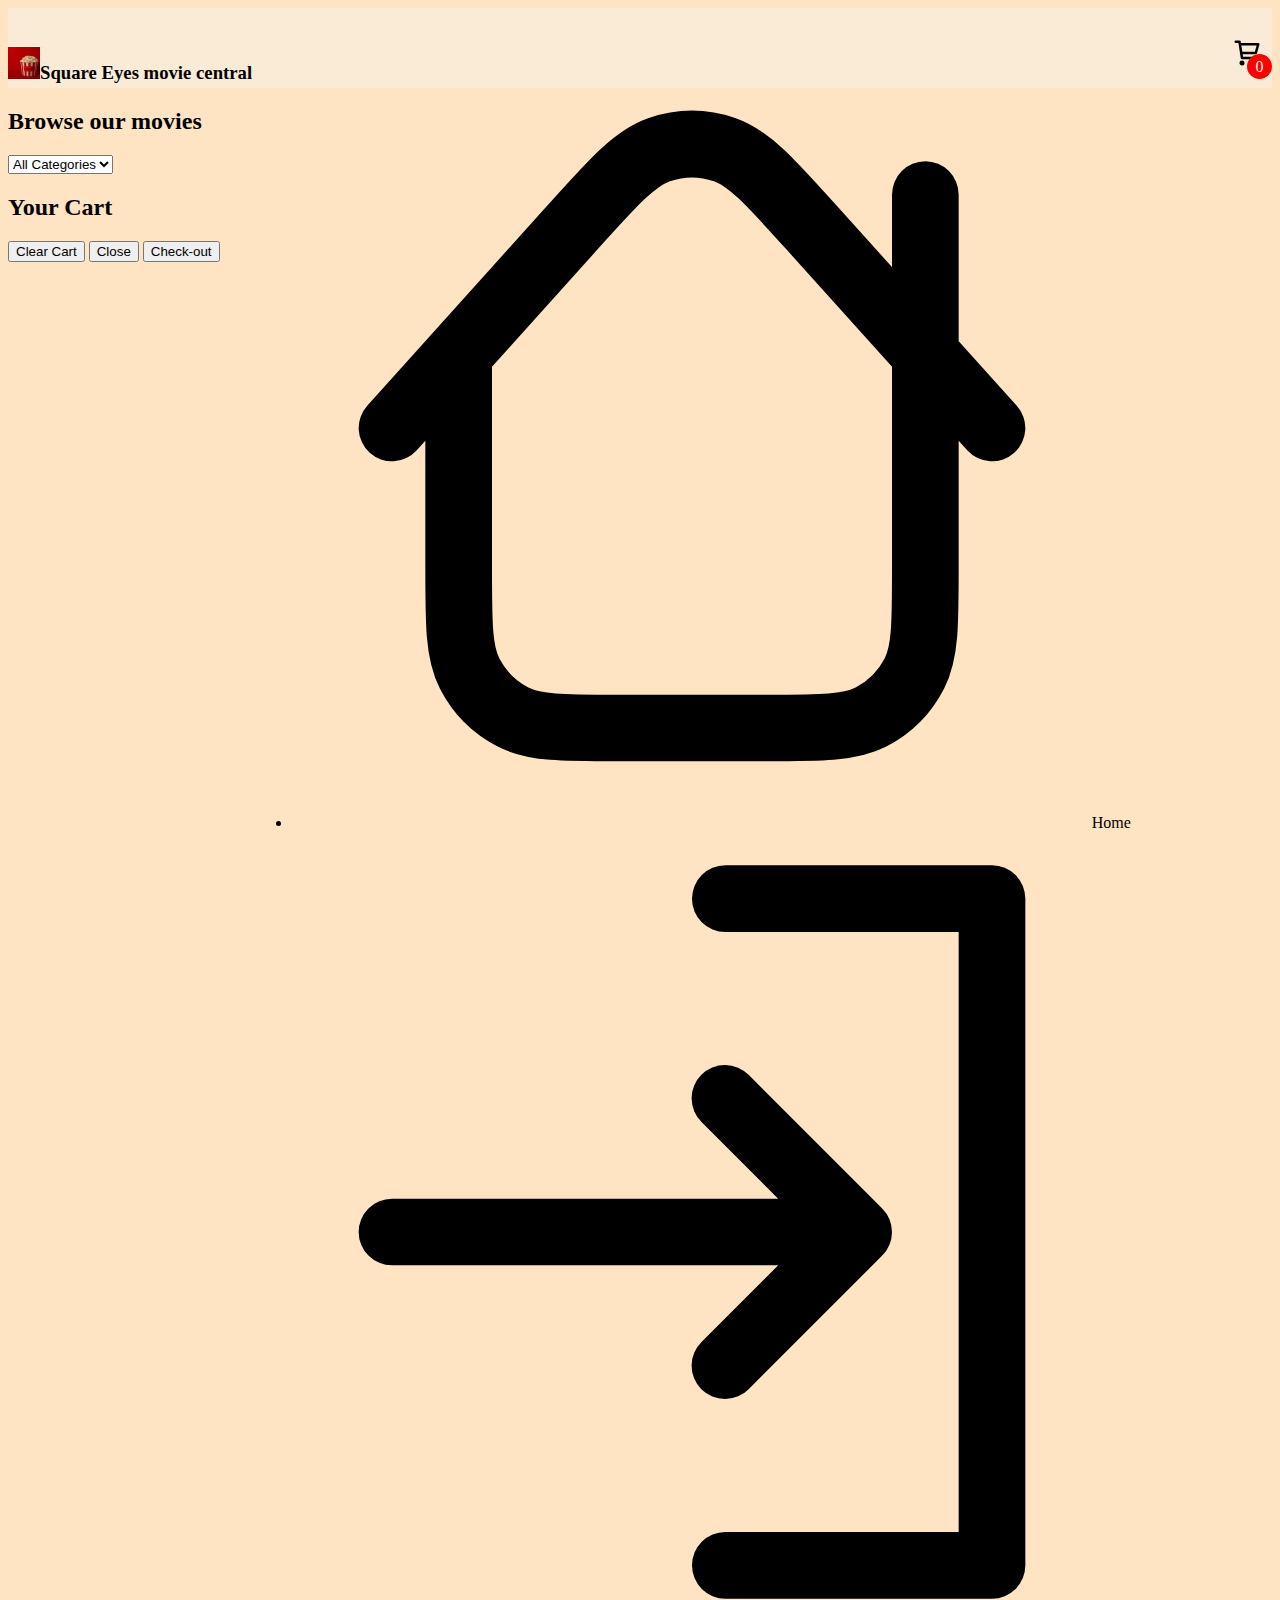
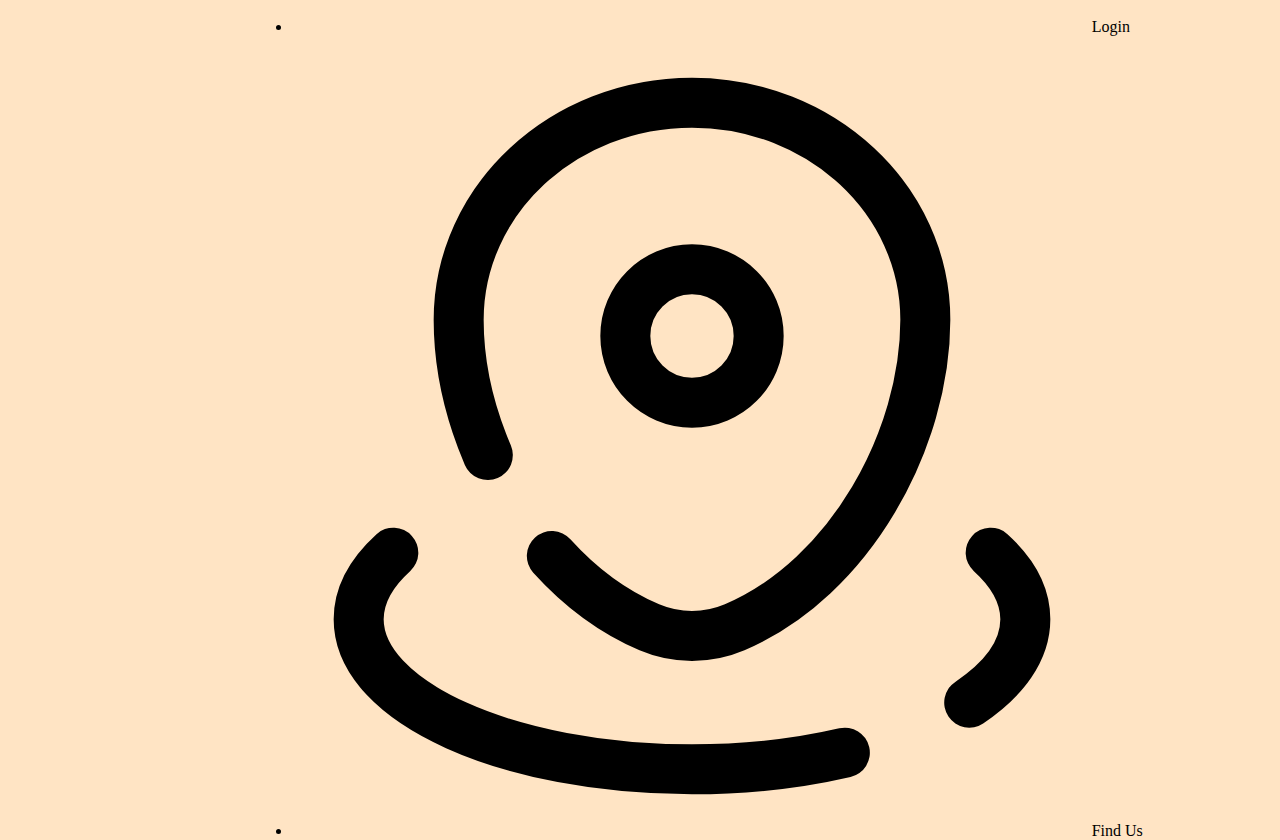
<file: index.html>
<!DOCTYPE html>
<html lang="en">
<head>
    <meta charset="UTF-8">
    <meta name="viewport" content="width=device-width, initial-scale=1.0">
    <link rel="stylesheet" href="./css/style.css">
    <link rel="apple-touch-icon" sizes="180x180" href="/assets/favicon_io (3)/apple-touch-icon.png">
    <link rel="icon" type="image/png" sizes="32x32" href="/assets/favicon_io (3)/favicon-32x32.png">
    <link rel="icon" type="image/png" sizes="16x16" href="/assets/favicon_io (3)/favicon-16x16.png">
    <script src="./js/index.js" type="module"></script>
    <script src="./js/filter.js" type="module"></script>
    <title>CA JavaScript</title>
</head>
<body>
    <header>
        <h3><img src="/assets/favicon_io (3)/favicon-32x32.png" alt="">Square Eyes movie central</h3>
        <div class="list">
            <li><span><img src="/assets/house-chimney-blank-svgrepo-com.svg" alt=""></span>Home</li>
            <li><span><img src="/assets/login-bracket-svgrepo-com.svg" alt=""></span>Login</li>
            <li><span><img src="/assets/map-point-wave-svgrepo-com.svg" alt=""></span>Find Us</li>
        </div>
        <div class="movies">
        </div>
        <div class="cart-icon">
            <img src="assets/cart-shopping-svgrepo-com.svg" alt="shopping-cart">
            <span>0</span>
        </div>
     </header>
    <main>
        <div class="filterContainer">
            <h2>Browse our movies</h2>
        <select id="categoryFilter">
            <option value="all">All Categories</option>
            <option value="action">Action</option>
            <option value="horror">Horror</option>
            <option value="kids">Kids</option>
           <option value="comedy">Comedy</option>
        </select>
        </div>
        <div id="container"></div>
        <div id="cart" class="hidden">
    <h2>Your Cart</h2>
    <div id="cart-items"></div>
    <p id="cart-total"></p>
    <button id="clear-cart">Clear Cart</button>
    <button id="close-cart">Close</button>
    <button class="check-out">Check-out</button>
  </div>
    </main>
</body>
<footer>
    <li></li>
</footer>
</html>
</file>
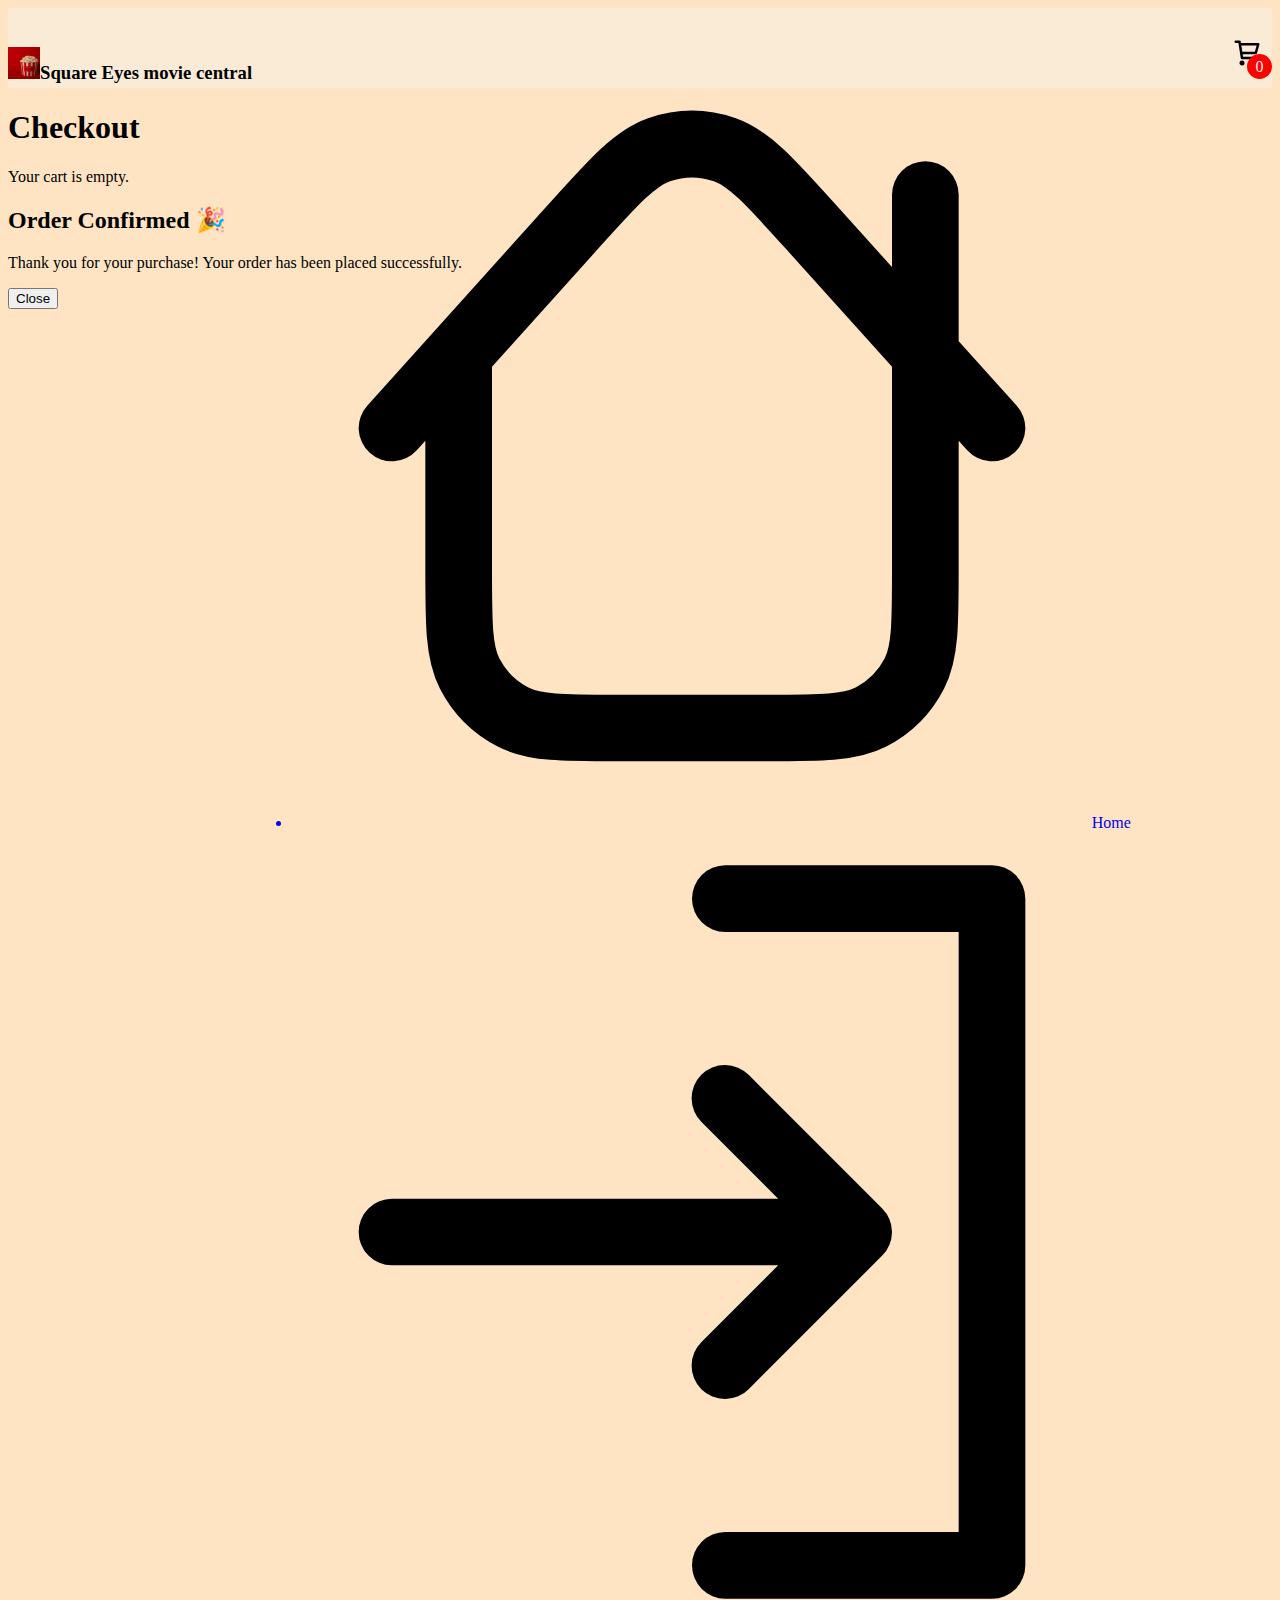
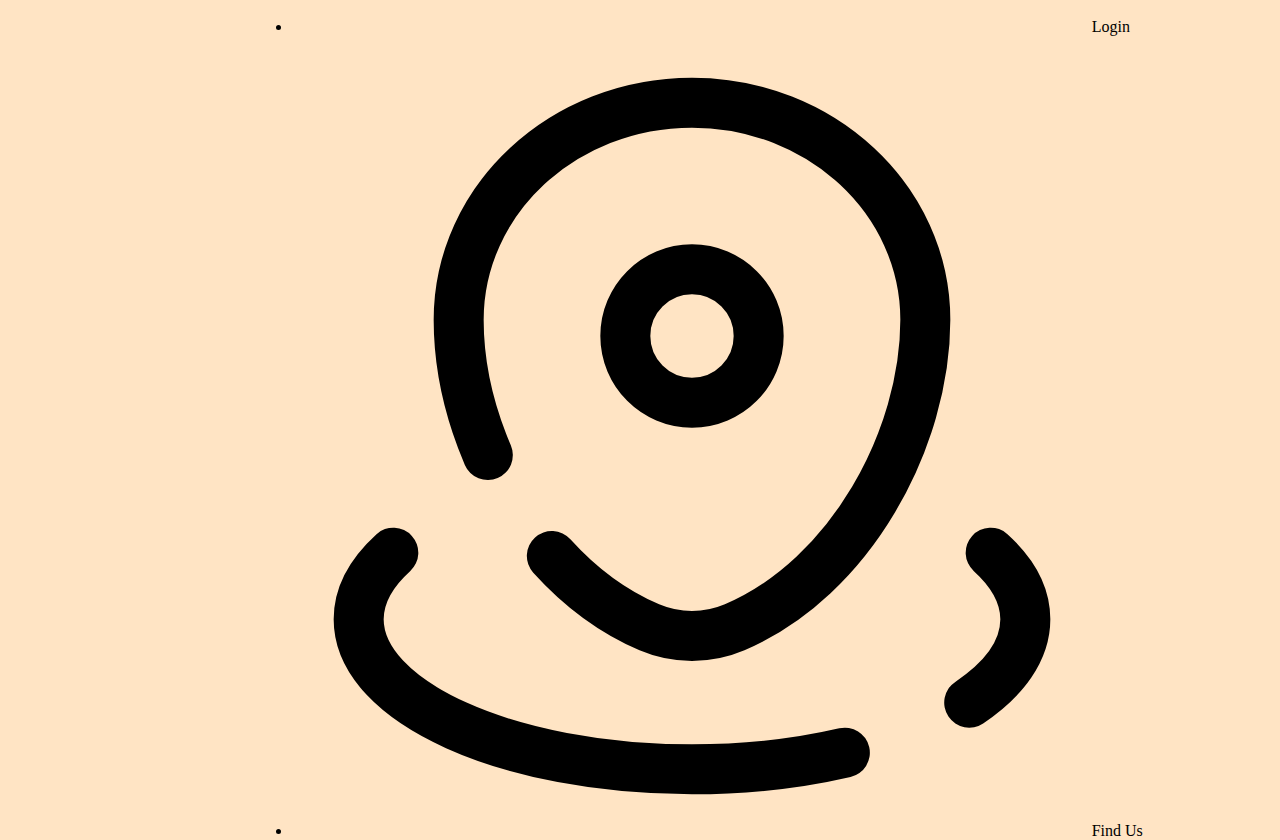
<file: checkout.html>
<!DOCTYPE html>
<html lang="en">
    <head>
      <meta charset="UTF-8">
      <meta name="viewport" content="width=device-width, initial-scale=1.0">
      <link rel="stylesheet" href="css/style.css">
      <link rel="apple-touch-icon" sizes="180x180" href="assets/favicon_io (3)/apple-touch-icon.png">
      <link rel="icon" type="image/png" sizes="32x32" href="assets/favicon_io (3)/favicon-32x32.png">
      <link rel="icon" type="image/png" sizes="16x16" href="assets/favicon_io (3)/favicon-16x16.png">
      <script src="checkout.js" type="module"></script>
      <title>Proceed to check out your items</title>
    </head>
    <body>
        <header>
            <h3><img src="assets/favicon_io (3)/favicon-32x32.png" alt="">Square Eyes movie central</h3>
            <div class="list">
                <a href="index.html"><li><span><img src="assets/house-chimney-blank-svgrepo-com.svg" alt=""></span>Home</li></a>
                <li><span><img src="assets/login-bracket-svgrepo-com.svg" alt=""></span>Login</li>
                <li><span><img src="assets/map-point-wave-svgrepo-com.svg" alt=""></span>Find Us</li>
            </div>
            <div class="movies"></div>
            <div class="cart-icon">
                <img src="assets/cart-shopping-svgrepo-com.svg" alt="shopping-cart">
                <span>0</span>
            </div>
        </header>
     <main>
      <h1>Checkout</h1>
      <div id="checkout-container">
        <form action="" method="get" class="checkoutForm">
        <div class="personalInfo">
          <h2>Billing Address</h2>

          <label for="name">Full Name</label>
          <input type="text" id="name">

          <label for="email">Email</label>
          <input type="email" id="email">

          <label for="address">Address</label>
          <input type="text" id="address">

          <label for="city">City</label>
          <input type="text" id="city">

          <label for="country">Country</label>
          <input type="text" id="country">

          <label for="cardName">Name On Card</label>
          <input type="text" id="cardName">

          <button id="check-out" type="button">Proceed to Checkout</button>
        </div>
      </form>
  </div>
  <div id="orderModal" class="modal hidden">
    <div class="modal-content">
      <h2>Order Confirmed 🎉</h2>
      <p>Thank you for your purchase! Your order has been placed successfully.</p>
      <button id="closeModal">Close</button>
    </div>
  </div>
  </main>
</body>
</html>
</file>
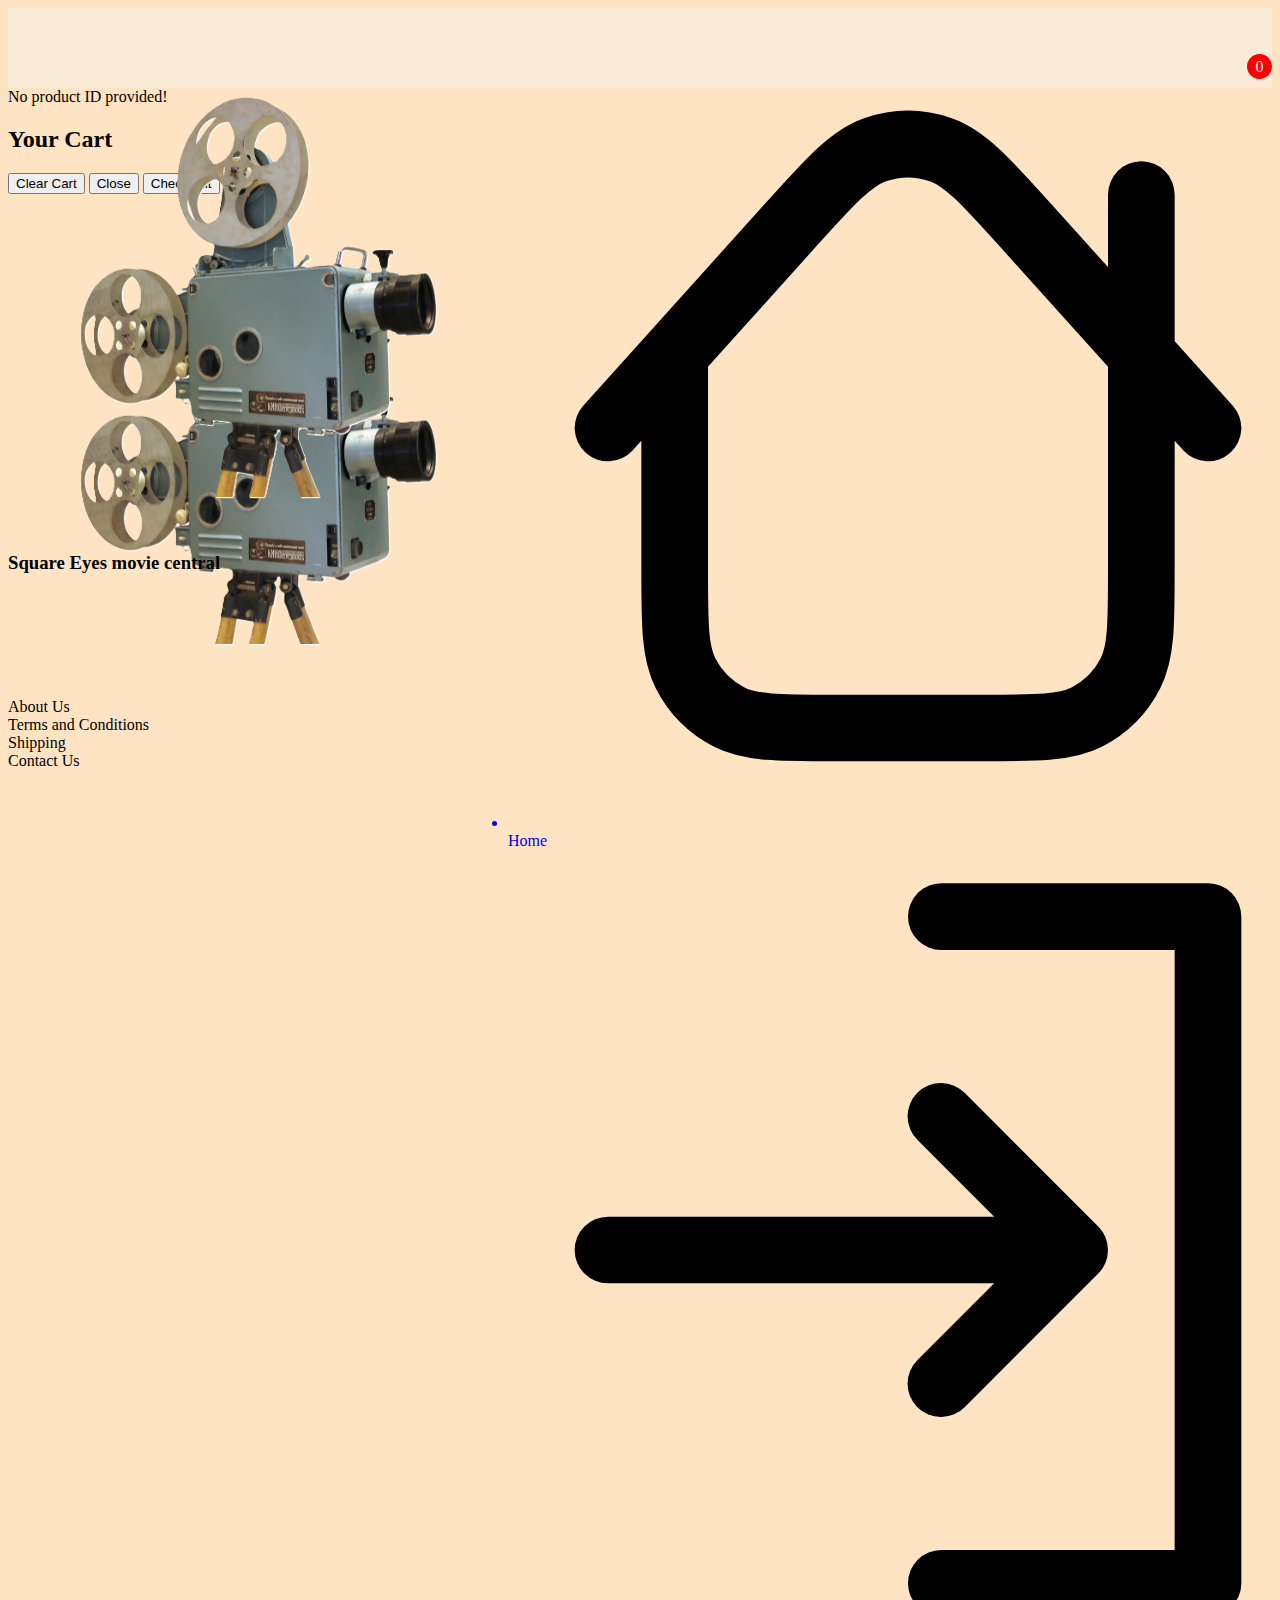
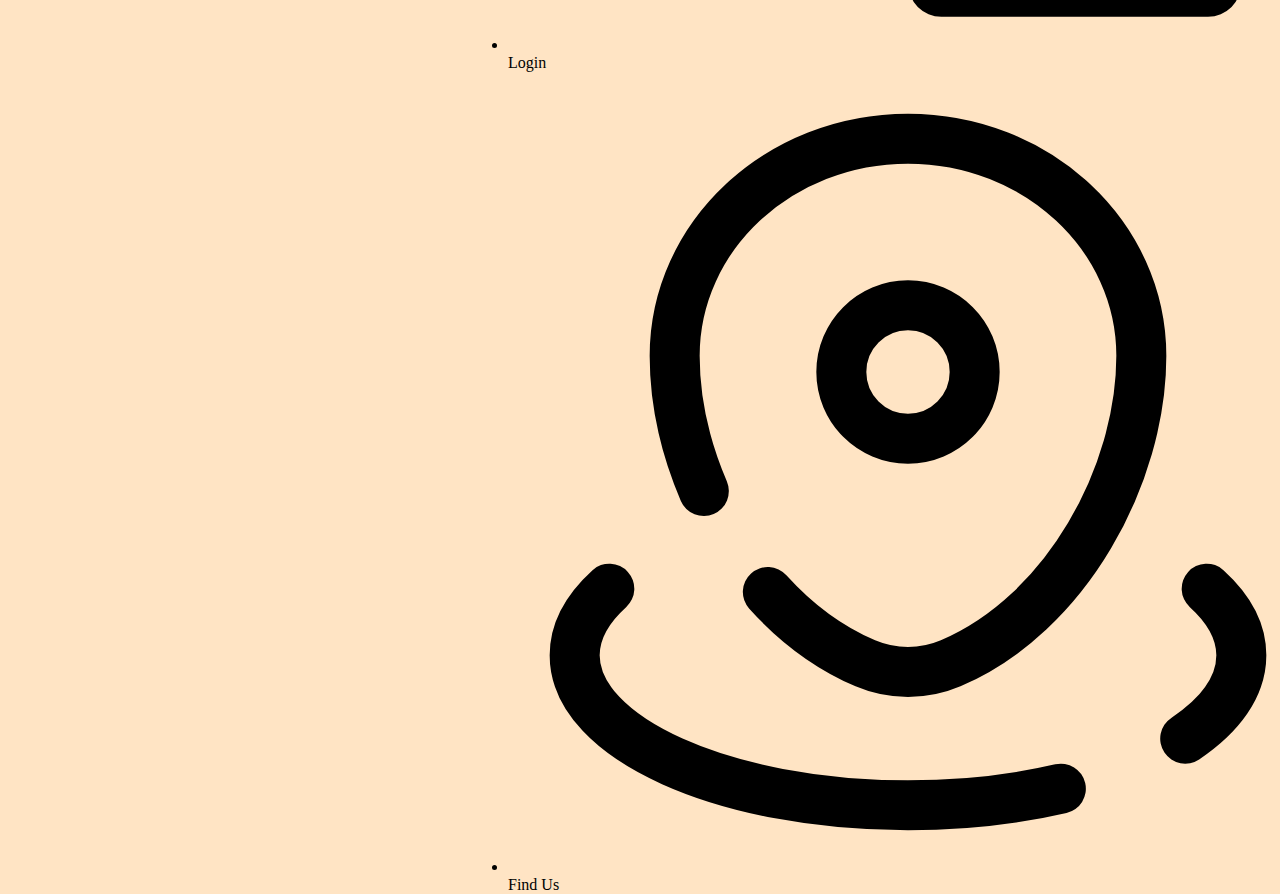
<file: product.html>
<!DOCTYPE html>
<html lang="en">
<head>
    <meta charset="UTF-8">
    <meta name="viewport" content="width=device-width, initial-scale=1.0">
    <link rel="stylesheet" href="./css/style.css">
    <link rel="apple-touch-icon" sizes="180x180" href="assets/favicon_io (3)/apple-touch-icon.png">
    <link rel="icon" type="image/png" sizes="32x32" href="assets/favicon_io (3)/favicon-32x32.png">
    <link rel="icon" type="image/png" sizes="16x16" href="assets/favicon_io (3)/favicon-16x16.png">
    <script src="product.js" type="module"></script>
    <script src="./js/cart.js" type="module"></script>
    <title>Document</title>
</head>
<body>
    <header>
        <h3><img src="assets/logo.png" class="logo">Square Eyes movie central</h3>
        <div class="list">
            <a href="index.html"><li><span><img src="assets/house-chimney-blank-svgrepo-com.svg" alt=""></span>Home</li></a>
            <li><span><img src="assets/login-bracket-svgrepo-com.svg" alt=""></span>Login</li>
            <li><span><img src="assets/map-point-wave-svgrepo-com.svg" alt=""></span>Find Us</li>
        </div>
        <div class="movies">
        </div>
        <div class="cart-icon">
            <img src="assets/cart-shopping-svgrepo-com.svg" alt="shopping-cart">
            <span>0</span>
        </div>
     </header>
    <div id="container" class="product-container"></div>
    <div id="cart" class="hidden">
    <h2>Your Cart</h2>
    <div id="cart-items"></div>
    <p id="cart-total"></p>
    <button id="clear-cart">Clear Cart</button>
    <button id="close-cart">Close</button>
    <button id="check-out">Check-out</button>
  </div>
</body>
<footer>
    <div class="footer">
    <img src="assets/logo.png" class="logo" alt="">
    <li>About Us</li>
    <li>Terms and Conditions</li>
    <li>Shipping</li>
    <li>Contact Us</li>
    </div>
</footer>
</html>
</file>
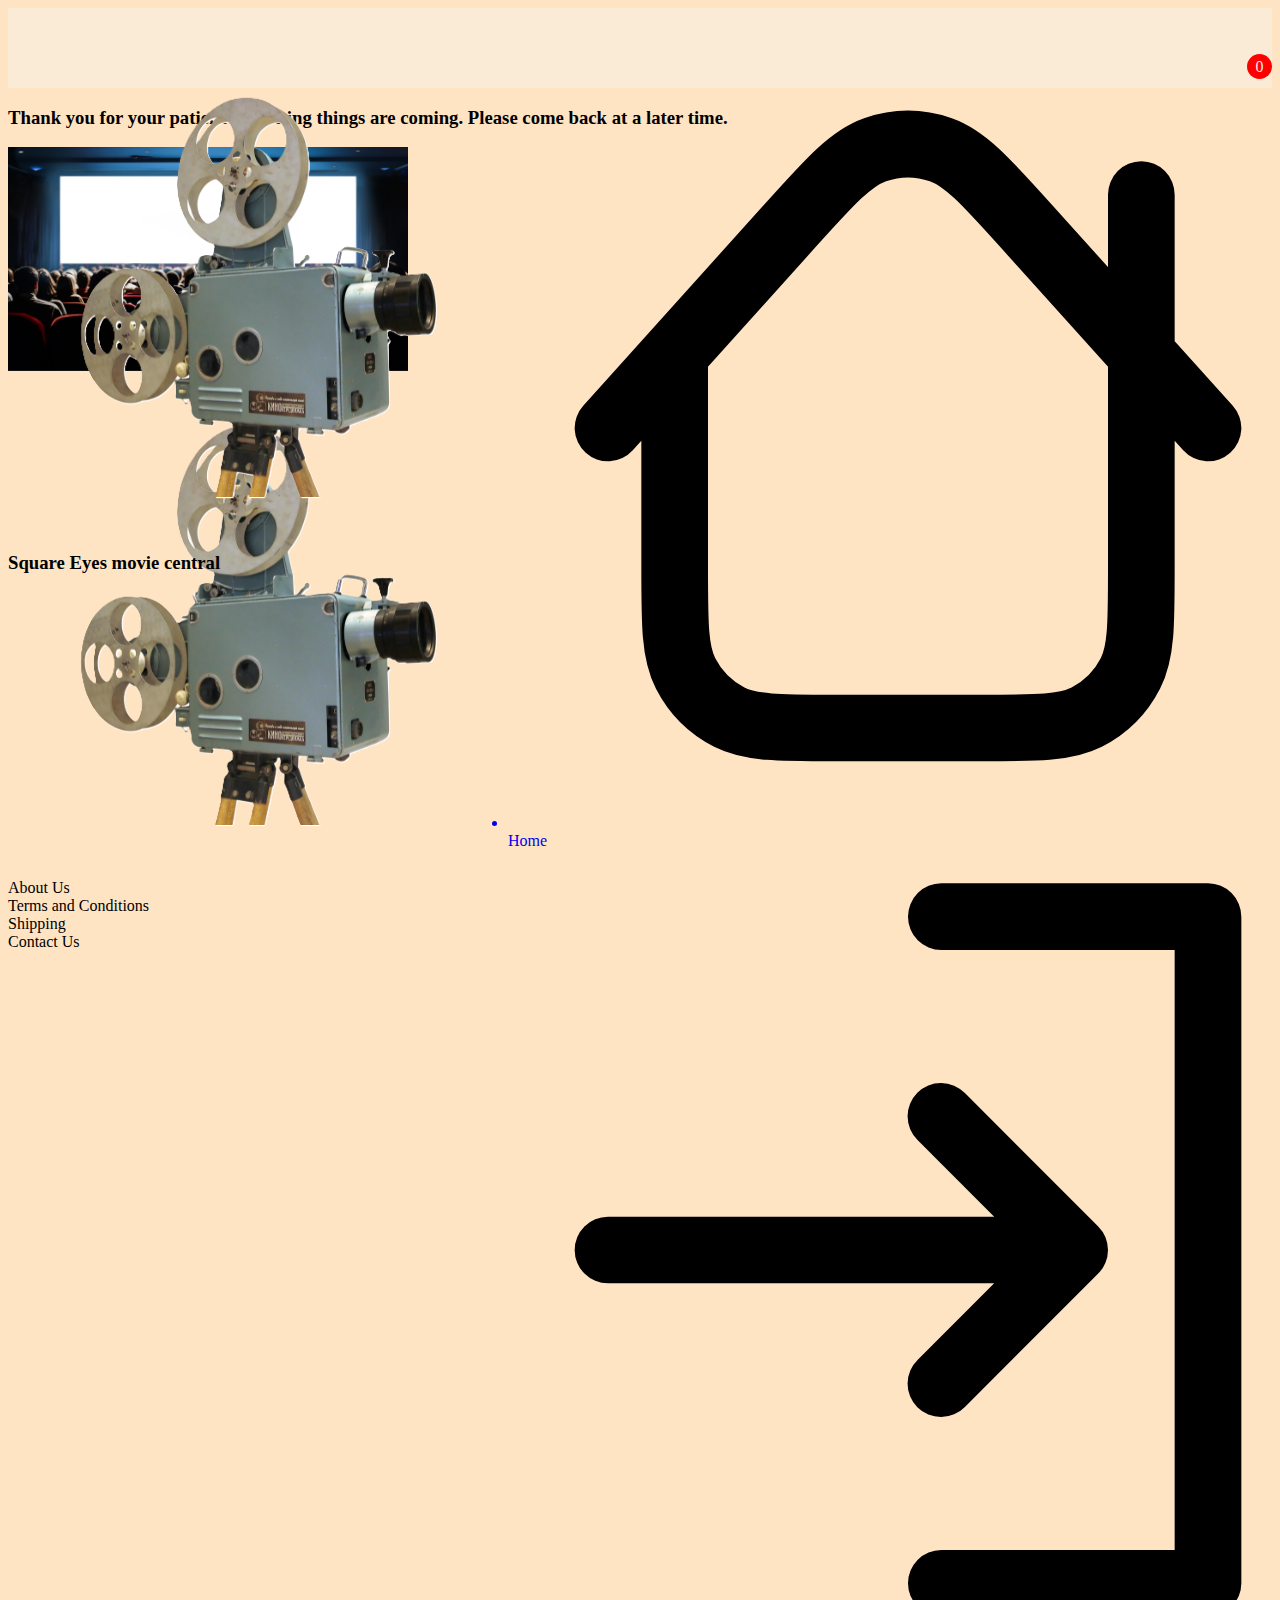
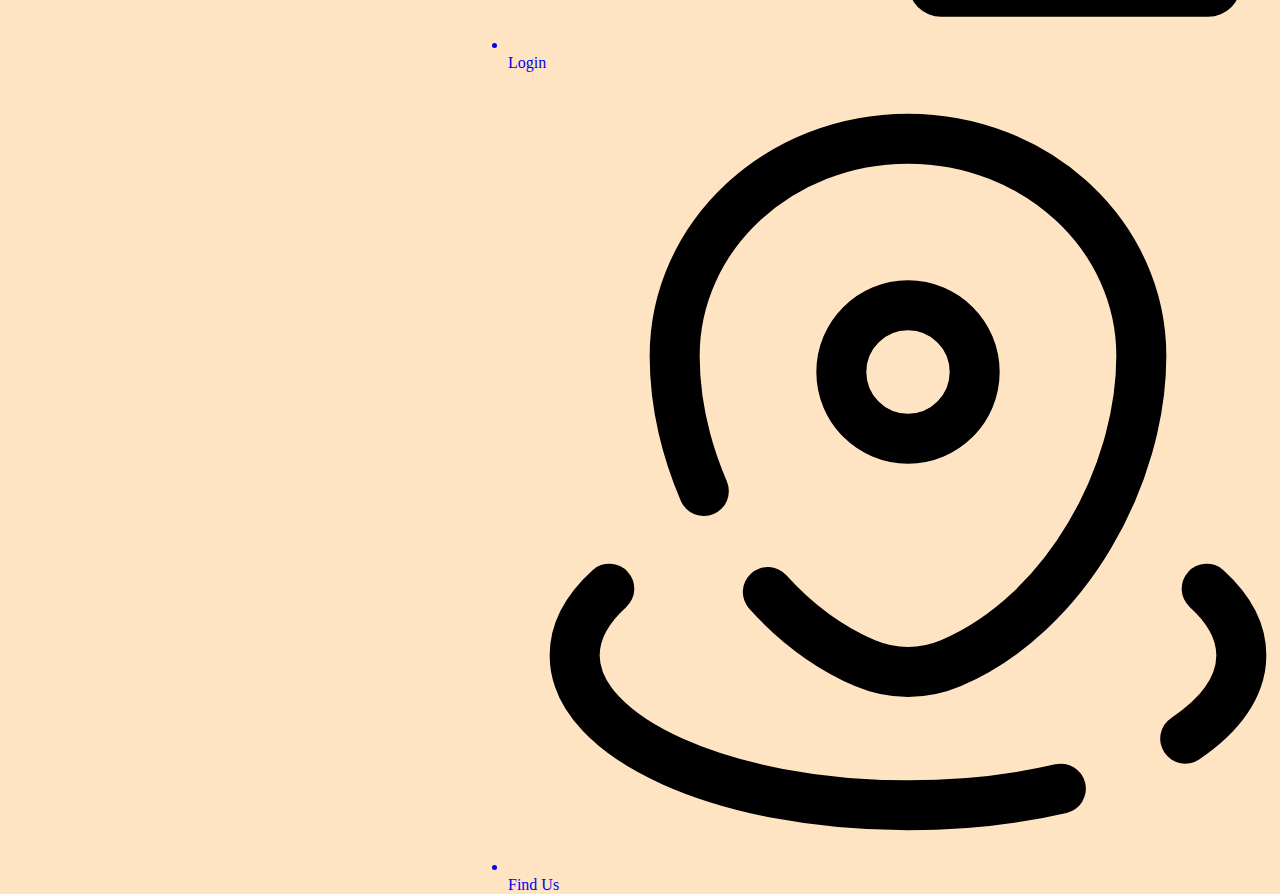
<file: temporary.html>
<!DOCTYPE html>
<html lang="en">
<head>
    <meta charset="UTF-8">
    <meta name="viewport" content="width=device-width, initial-scale=1.0">
    <link rel="stylesheet" href="./css/style.css">
    <link rel="apple-touch-icon" sizes="180x180" href="assets/favicon_io (3)/apple-touch-icon.png">
    <link rel="icon" type="image/png" sizes="32x32" href="assets/favicon_io (3)/favicon-32x32.png">
    <link rel="icon" type="image/png" sizes="16x16" href="assets/favicon_io (3)/favicon-16x16.png">
    <title>Document</title>
</head>
<body>
    <header>
        <h3><img src="assets/logo.png" class="logo" alt="Old moviereel on a tripod">Square Eyes movie central</h3>
        <div class="list">
            <a href="index.html"><li><span><img src="assets/house-chimney-blank-svgrepo-com.svg" alt="simple ikon of a house"></span>Home</li></a>
            <a href="temporary.html"><li><span><img src="assets/login-bracket-svgrepo-com.svg" alt="simple icon of a "></span>Login</li></a>
            <a href="temporary.html"><li><span><img src="assets/map-point-wave-svgrepo-com.svg" alt=""></span>Find Us</li></a>
        </div>
        <div class="movies"></div>
        <div class="cart-icon">
            <img src="assets/cart-shopping-svgrepo-com.svg" alt="shopping-cart">
            <span>0</span>
        </div>
     </header>
     <div>
     <h3 class="temporary-text">Thank you for your patience. Exciting things are coming. Please come back at a later time.</h3>
     </div>
     <div class="temporary-image"><img src="assets/1.png" alt=""></div>

    
</body>
<footer>
    <div class="footer">
    <img src="assets/logo.png" class="logo" alt="">
    <li>About Us</li>
    <li>Terms and Conditions</li>
    <li>Shipping</li>
    <li>Contact Us</li>
    </div>
</footer>
</html>
</file>
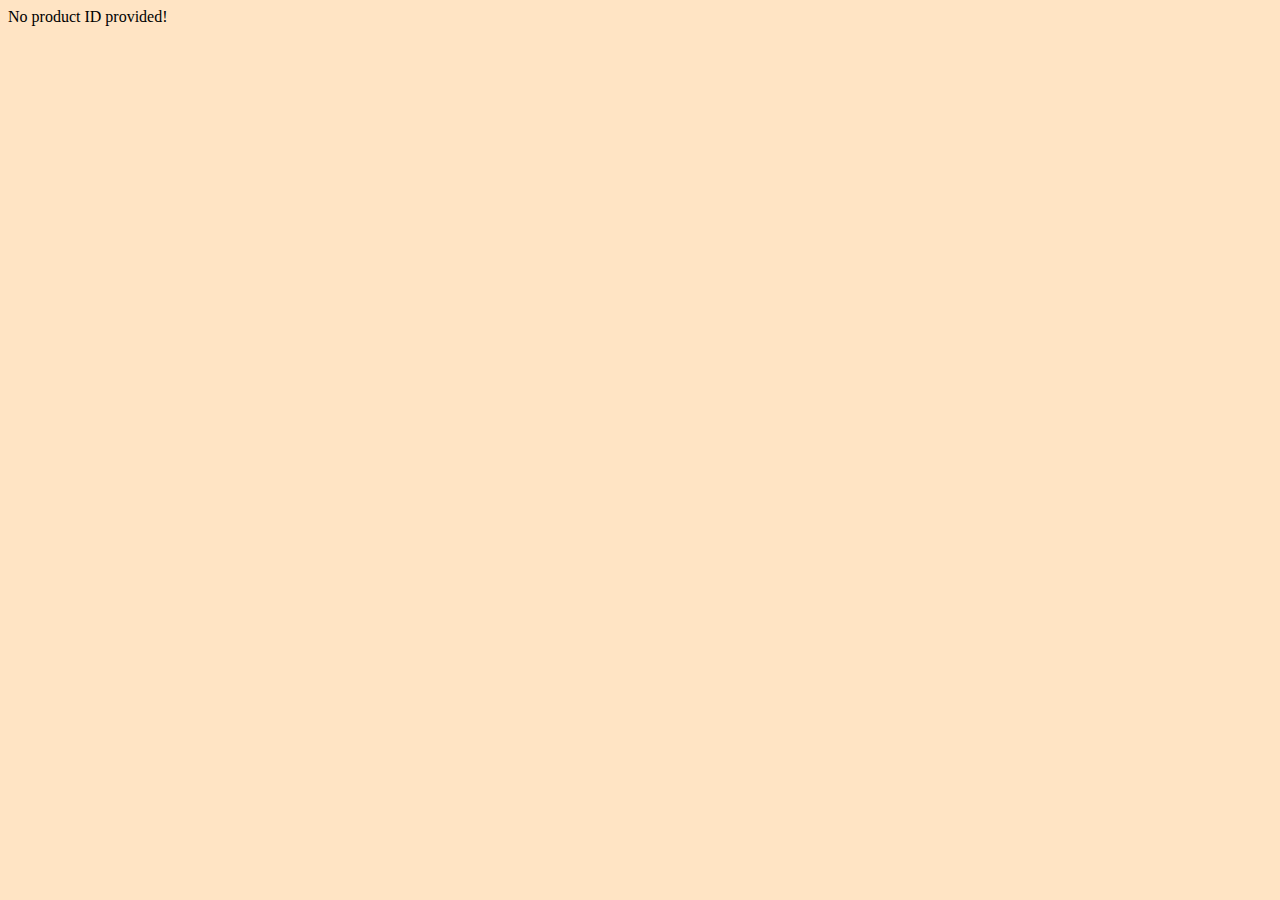
<file: product/product.html>
<!DOCTYPE html>
<html lang="en">
<head>
    <meta charset="UTF-8">
    <meta name="viewport" content="width=device-width, initial-scale=1.0">
    <link rel="stylesheet" href="../css/style.css">
    <script src="./product.js" type="module"></script>
    <title>Document</title>
</head>
<body>
    <div id="container" class="product-container"></div>
</body>
</html>
</file>
<file: css/style.css>
header {
    background-color: antiquewhite;
    display: flex;
    justify-content: space-between;
    padding: 20px 0;
    position: relative; 
    width: 100%;
    height: 40px;
}

header .cart-icon span{
    display: flex;
    width: 25px;
    height: 25px;
    background-color: red;
    justify-content: center;
    align-items: center;
    color: #eee;
    border-radius: 50%;
    position: absolute;
    top: 45%;
    right: -10px;
    margin: 10px;
}

.cart-icon img {
    width: 30px;
    padding: 10px;
}

body {
    background-color: bisque;
}

ul {
    display: flex;
    flex-direction: row;
    justify-content: space-between;
    list-style: none;
   
}

.container {
    max-width: 1200px;
    margin: 0 auto;
    padding: 20px;
    display: grid;
    grid-template-columns: repeat(auto-fill, minmax(250px, 1fr));
    gap: 20px;
}

.card {
    background: white;
    border-radius: 8px;
    transition: transform 0.3s ease-in-out;
}

.card:hover {
    transform: scale(1.05);
    box-shadow: 5px 5px 5px rgb(88, 88, 88);
}

.card-image {
    width: 100%;
    height: 400px;
    object-fit: cover;
}

.button {
    width: 100px;
    height: 25px;
    cursor: pointer;
}

a {
    text-decoration: none;
}

h2, p {
    color: black;
}
</file>
